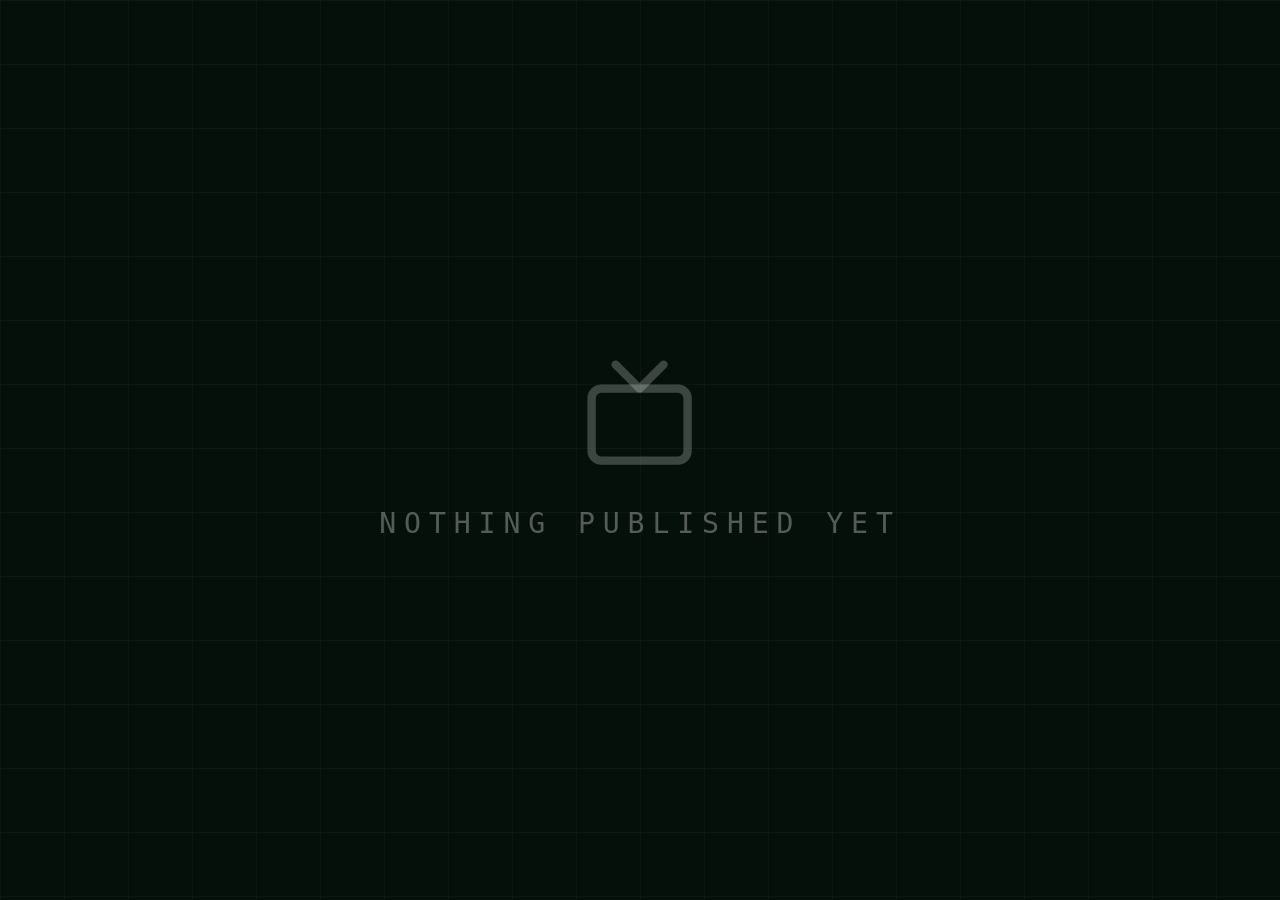
<file: tv.html>
<!doctype html>
<html lang="en">

<head>
  <meta charset="utf-8">
  <meta name="viewport" content="width=device-width, initial-scale=1">
  <meta name="theme-color" content="#08150e">
  <title>AskEVA TV</title>
  <link rel="stylesheet" href="css/theme.css">
  <link rel="stylesheet" href="css/slides.css">
  <link rel="stylesheet" href="css/tv.css">
</head>      

<body class="tv-page">
  <main class="tv-stage" id="tvStage" aria-live="polite"></main>
  <script src="js/core/utils.js?v=3"></script>
  <script src="js/vendor/qrcode.min.js?v=3"></script>
  <script src="js/icons.js?v=3"></script>
  <script src="js/data/seed.js?v=3"></script>
  <script src="js/core/store.js?v=3"></script>
  <script src="js/services/activity.js?v=3"></script>
  <script src="js/services/employees.js?v=3"></script>
  <script src="js/services/birthdays.js?v=3"></script>
  <script src="js/services/performers.js?v=3"></script>
  <script src="js/services/announcements.js?v=3"></script>
  <script src="js/services/events.js?v=3"></script>
  <script src="js/services/achievements.js?v=3"></script>
  <script src="js/services/settings.js?v=3"></script>
  <script src="js/services/sales-kpis.js?v=3"></script>
  <script src="js/services/engagements.js?v=3"></script>
  <script src="js/services/tv.js?v=3"></script>
  <script src="js/components/slides.js?v=3"></script>
  <script>
    (function () {
      'use strict';
      var stage = document.getElementById('tvStage');
      var player = window.EVA.slides.player(stage, {
        settings: window.EVA.services.settings.get()
      });
      var loadedRevision = null;

      function loadBroadcast() {
        var tv = window.EVA.services.tv;
        var broadcast = tv.broadcast();
        if (broadcast.revision === loadedRevision) return;
        loadedRevision = broadcast.revision;
        player.setSettings(broadcast.settings || window.EVA.services.settings.get());
        if (broadcast.live && broadcast.slides && broadcast.slides.length) {
          player.load(broadcast.slides, false).start();
        } else {
          player.showOff(broadcast.live ? 'Nothing published yet' : 'Display stopped');
        }
        document.title = (broadcast.settings && broadcast.settings.companyName || 'AskEVA') + ' TV';
      }

      window.EVA.store.subscribe(loadBroadcast);
      loadBroadcast();
      setInterval(loadBroadcast, 1000);
      setInterval(function () {
        Array.prototype.forEach.call(document.querySelectorAll('[data-live-clock]'), function (el) {
          el.textContent = window.EVA.utils.clockTime();
        });
      }, 1000);
    }());
  </script>
</body>

</html>
</file>
<file: css/theme.css>
/* ==========================================================================
   AskEVA Office TV — Design Tokens & Base
   Palette: near-black green · AskEVA lime · cream · white · muted gray
   ========================================================================== */

:root {
  /* --- Ink (dark green / almost black) --- */
  --ink:          #08150E;
  --ink-900:      #0B1D13;
  --ink-800:      #10281B;
  --ink-700:      #163524;
  --ink-600:      #1E462F;
  --ink-500:      #2B5A3E;

  /* --- AskEVA lime --- */
  --lime:         #C7F53F;
  --lime-bright:  #D8FA74;
  --lime-deep:    #A6D629;
  --lime-shadow:  rgba(199, 245, 63, .35);

  /* --- Neutrals --- */
  --white:        #FFFFFF;
  --cream:        #F4F1E6;
  --cream-2:      #EDE9D9;
  --cream-3:      #E4DFCC;

  --gray:         #6C7A72;
  --gray-2:       #8E9A93;
  --gray-3:       #B4BDB7;

  /* --- Lines --- */
  --line:         rgba(8, 21, 14, .10);
  --line-2:       rgba(8, 21, 14, .16);
  --line-3:       rgba(8, 21, 14, .28);
  --line-light:   rgba(255, 255, 255, .10);
  --line-light-2: rgba(255, 255, 255, .18);

  /* --- Status --- */
  --st-draft:     #8E9A93;
  --st-sched:     #D99B25;
  --st-sched-bg:  #FCF3E0;
  --st-pub:       #1E7A4B;
  --st-pub-bg:    #E3F5EA;
  --st-live:      #59B22E;
  --st-off:       #A0A8A3;
  --danger:       #C0392B;
  --danger-bg:    #FBEAE7;

  /* --- Radii --- */
  --r-xs: 6px;
  --r-sm: 10px;
  --r-md: 14px;
  --r-lg: 20px;
  --r-xl: 26px;
  --r-pill: 999px;

  /* --- Shadows --- */
  --sh-xs: 0 1px 2px rgba(8,21,14,.05);
  --sh-sm: 0 2px 6px rgba(8,21,14,.06);
  --sh-md: 0 8px 24px -10px rgba(8,21,14,.18);
  --sh-lg: 0 24px 60px -22px rgba(8,21,14,.34);
  --sh-pop: 0 32px 80px -28px rgba(8,21,14,.45);

  /* --- Hard offset shadows (AskEVA retro-tech signature) --- */
  --sh-hard:    3px 3px 0 var(--ink);
  --sh-hard-lg: 5px 5px 0 var(--ink);
  --sh-hard-sm: 2px 2px 0 var(--ink);
  --sh-hard-lime: 3px 3px 0 var(--lime-deep);

  /* --- Typography --- */
  --font-display: "Space Grotesk", "Segoe UI", system-ui, -apple-system, sans-serif;
  --font-sans:    "Inter", "Segoe UI", system-ui, -apple-system, sans-serif;
  --font-mono:    "JetBrains Mono", ui-monospace, "SF Mono", "Cascadia Mono", Consolas, monospace;

  /* --- Motion --- */
  --ease: cubic-bezier(.22,.61,.36,1);
  --ease-out: cubic-bezier(.16,1,.3,1);
  --t-fast: .14s var(--ease);
  --t: .22s var(--ease);
  --t-slow: .38s var(--ease-out);

  /* --- Layout --- */
  --sidebar-w: 280px;
  --header-h: 68px;
  --gutter: 22px;
}

/* ========================= RESET ========================= */
*, *::before, *::after { box-sizing: border-box; }
html, body { height: 100%; }
body {
  margin: 0;
  font-family: var(--font-sans);
  font-size: 14px;
  line-height: 1.5;
  color: var(--ink);
  background: var(--cream);
  -webkit-font-smoothing: antialiased;
  -moz-osx-font-smoothing: grayscale;
  text-rendering: optimizeLegibility;
}
h1,h2,h3,h4,h5,h6 { margin: 0; font-family: var(--font-display); font-weight: 700; letter-spacing: -.02em; }
p { margin: 0; }
button, input, select, textarea { font: inherit; color: inherit; }
button { cursor: pointer; background: none; border: none; padding: 0; }
a { color: inherit; text-decoration: none; }
ul, ol { margin: 0; padding: 0; list-style: none; }
img { max-width: 100%; display: block; }
svg { display: block; flex: none; }
table { border-collapse: collapse; width: 100%; }
:focus-visible { outline: 2px solid var(--lime-deep); outline-offset: 2px; border-radius: 4px; }

::-webkit-scrollbar { width: 10px; height: 10px; }
::-webkit-scrollbar-track { background: transparent; }
::-webkit-scrollbar-thumb { background: rgba(8,21,14,.16); border-radius: 99px; border: 3px solid transparent; background-clip: content-box; }
::-webkit-scrollbar-thumb:hover { background: rgba(8,21,14,.3); background-clip: content-box; }

::selection { background: var(--lime); color: var(--ink); }

/* ========================= TYPE UTILITIES ========================= */
.mono {
  font-family: var(--font-mono);
  font-size: 10.5px;
  font-weight: 500;
  letter-spacing: .13em;
  text-transform: uppercase;
}
.eyebrow {
  font-family: var(--font-mono);
  font-size: 10.5px;
  font-weight: 600;
  letter-spacing: .16em;
  text-transform: uppercase;
  color: var(--gray);
}
.display { font-family: var(--font-display); font-weight: 700; letter-spacing: -.03em; }
.muted { color: var(--gray); }
.tnum { font-variant-numeric: tabular-nums; }

/* ========================= ANIMATIONS ========================= */
@keyframes fadeUp   { from { opacity:0; transform: translateY(10px);} to { opacity:1; transform:none; } }
@keyframes fadeIn   { from { opacity:0 } to { opacity:1 } }
@keyframes popIn    { from { opacity:0; transform: translateY(14px) scale(.97);} to { opacity:1; transform:none; } }
@keyframes slideInR { from { opacity:0; transform: translateX(28px);} to { opacity:1; transform:none; } }
@keyframes pulseDot { 0%,100% { box-shadow: 0 0 0 0 var(--lime-shadow);} 60% { box-shadow: 0 0 0 7px rgba(199,245,63,0);} }
@keyframes shimmer   { 100% { transform: translateX(100%);} }
@keyframes spin      { to { transform: rotate(360deg);} }

@media (prefers-reduced-motion: reduce) {
  *, *::before, *::after {
    animation-duration: .001ms !important;
    animation-iteration-count: 1 !important;
    transition-duration: .001ms !important;
  }
}
</file>
<file: css/slides.css>
/* ==========================================================================
   Slides — shared markup for the admin TV preview AND the live /tv display.
   Everything scales from the container width (cqi), so the exact same slide
   markup renders correctly in a 400px preview and on a 65" screen.
   ========================================================================== */

.slide-stage {
  container-type: inline-size;
  position: relative;
  width: 100%;
  aspect-ratio: 16 / 9;
  border-radius: 14px;
  overflow: hidden;
  background: var(--ink, #08150E);
  isolation: isolate;
}

.slide-stage--fill {
  aspect-ratio: auto;
  height: 100%;
  border-radius: 0;
}

.slide {
  position: absolute;
  inset: 0;
  display: flex;
  flex-direction: column;
  align-items: center;
  justify-content: center;
  text-align: center;
  padding: 6cqi;
  color: #fff;
  background: linear-gradient(-45deg, #08150E, #10281B, #0B1D13, #163524);
  background-size: 400% 400%;
  animation: ambientMesh 18s ease infinite;
  overflow: hidden;
}

@keyframes ambientMesh {
  0% {
    background-position: 0% 50%;
  }

  50% {
    background-position: 100% 50%;
  }

  100% {
    background-position: 0% 50%;
  }
}

.slide::before {
  content: "";
  position: absolute;
  inset: 0;
  background:
    radial-gradient(90cqi 90cqi at 50% 0%, rgba(199, 245, 63, .18), transparent 70%),
    radial-gradient(80cqi 80cqi at 0% 100%, rgba(199, 245, 63, .12), transparent 70%);
  pointer-events: none;
  mix-blend-mode: screen;
}

.slide::after {
  content: "";
  position: absolute;
  inset: 0;
  background-image:
    linear-gradient(rgba(255, 255, 255, .028) 1px, transparent 1px),
    linear-gradient(90deg, rgba(255, 255, 255, .028) 1px, transparent 1px);
  background-size: 5cqi 5cqi;
  pointer-events: none;
}

.slide>* {
  position: relative;
  z-index: 1;
}

.slide.is-entering {
  animation: fadeInSlide .6s ease-out both;
}

.slide.is-leaving {
  animation: fadeOutSlide .45s ease-in both;
}

.slide.is-entering>* {
  animation: slideInChild 0.8s cubic-bezier(0.16, 1, 0.3, 1) both;
}

.slide.is-entering>*:nth-child(1) {
  animation-delay: 0.05s;
}

.slide.is-entering>*:nth-child(2) {
  animation-delay: 0.1s;
}

.slide.is-entering>*:nth-child(3) {
  animation-delay: 0.15s;
}

.slide.is-entering>*:nth-child(4) {
  animation-delay: 0.2s;
}

.slide.is-entering>*:nth-child(5) {
  animation-delay: 0.25s;
}

.slide.is-entering>*:nth-child(6) {
  animation-delay: 0.3s;
}

.slide.is-entering>*:nth-child(7) {
  animation-delay: 0.35s;
}

.slide.is-entering>*:nth-child(8) {
  animation-delay: 0.4s;
}

@keyframes slideInChild {
  from {
    opacity: 0;
    transform: translateY(4cqi);
  }

  to {
    opacity: 1;
    transform: translateY(0);
  }
}

@keyframes fadeInSlide {
  from {
    opacity: 0;
    transform: scale(1.02);
  }

  to {
    opacity: 1;
    transform: scale(1);
  }
}

@keyframes fadeOutSlide {
  from {
    opacity: 1;
    transform: scale(1);
  }

  to {
    opacity: 0;
    transform: scale(0.98);
  }
}

/* ---------- Shared slide furniture ---------- */
.slide__kicker {
  display: inline-flex;
  align-items: center;
  gap: 1.4cqi;
  font-family: var(--font-mono, monospace);
  font-size: 1.75cqi;
  font-weight: 700;
  letter-spacing: .34em;
  text-transform: uppercase;
  color: #08150E;
  background: #C7F53F;
  padding: 1.1cqi 2.4cqi;
  border-radius: 99px;
  margin-bottom: 3.4cqi;
}

.slide__kicker--ghost {
  background: transparent;
  color: #C7F53F;
  border: .22cqi solid rgba(199, 245, 63, .45);
}

.slide__name {
  font-family: var(--font-display, sans-serif);
  font-weight: 700;
  font-size: 9.4cqi;
  line-height: .98;
  letter-spacing: -.045em;
  text-wrap: balance;
}

.slide__role {
  margin-top: 1.9cqi;
  font-size: 3.1cqi;
  font-weight: 500;
  color: rgba(255, 255, 255, .62);
  letter-spacing: -.01em;
}

.slide__role em {
  font-style: normal;
  color: #C7F53F;
}

.slide__quote {
  margin-top: 4cqi;
  max-width: 74cqi;
  font-size: 2.85cqi;
  line-height: 1.5;
  color: rgba(255, 255, 255, .82);
  font-style: italic;
  text-wrap: balance;
}

.slide__quote::before,
.slide__quote::after {
  content: '"';
  color: #C7F53F;
}

.slide__divider {
  width: 12cqi;
  height: .35cqi;
  background: #C7F53F;
  border-radius: 99px;
  margin: 3.4cqi 0;
}

.slide__brand {
  position: absolute;
  bottom: 4cqi;
  left: 0;
  right: 0;
  display: flex;
  align-items: center;
  justify-content: center;
  gap: 1.3cqi;
  font-family: var(--font-display, sans-serif);
  font-weight: 700;
  font-size: 2.2cqi;
  letter-spacing: .03em;
  color: rgba(255, 255, 255, .45);
  z-index: 1;
}

.slide__brand i {
  width: 1.5cqi;
  height: 1.5cqi;
  background: #C7F53F;
  border-radius: 50%;
  display: block;
}

.slide__brand em {
  font-style: normal;
  color: #C7F53F;
}

/* Engagement Hub content lives in the same shared TV slide template. */
.slide--engagement { justify-content:center; padding:5.5cqi 7cqi 7.5cqi; }
.slide--engagement .slide__kicker { align-self:flex-start; margin:0 0 2.4cqi; }
.engagement-slide__layout { display:grid; grid-template-columns:minmax(0,1.35fr) minmax(18cqi,.65fr); align-items:center; gap:5cqi; width:100%; min-width:0; }
.engagement-slide__copy { min-width:0; text-align:left; overflow-wrap:anywhere; }
.slide--engagement .slide__title { max-width:100%; font-size:6.8cqi; line-height:1.02; overflow-wrap:anywhere; text-wrap:balance; }
.slide--engagement .slide__text { max-width:100%; margin-top:1.7cqi; font-size:2.45cqi; line-height:1.4; color:rgba(255,255,255,.78); overflow-wrap:anywhere; text-wrap:balance; }
.engagement-slide__question { max-width:100%; margin:1.4cqi 0 0; color:#C7F53F; font-size:2.3cqi; font-weight:700; overflow-wrap:anywhere; text-wrap:balance; }
.engagement-slide__options { display:grid; grid-template-columns:repeat(2,minmax(0,1fr)); gap:1cqi; margin-top:1.8cqi; max-width:100%; }
.engagement-slide__options span { display:flex; align-items:center; gap:.75cqi; min-width:0; padding:.8cqi 1cqi; border:.14cqi solid rgba(255,255,255,.16); border-radius:.8cqi; color:rgba(255,255,255,.84); font-size:1.65cqi; line-height:1.2; overflow-wrap:anywhere; }
.engagement-slide__options b { display:grid; flex:0 0 auto; place-items:center; width:2.1cqi; aspect-ratio:1; border-radius:50%; background:#C7F53F; color:#08150E; font-size:1.25cqi; }
.engagement-slide__scan { display:grid; place-items:center; min-width:0; gap:1.4cqi; }
.engagement-slide__qr { display:grid; place-items:center; width:100%; max-width:22cqi; aspect-ratio:1; padding:1.35cqi; background:#fff; border-radius:1.25cqi; line-height:0; box-shadow:0 1.1cqi 3.2cqi rgba(0,0,0,.22); }
.engagement-slide__qr canvas, .engagement-slide__qr img { display:block; width:100% !important; height:100% !important; max-width:100%; max-height:100%; object-fit:contain; image-rendering:pixelated; }
.engagement-slide__cta { max-width:100%; color:#fff; font-family:var(--font-mono, monospace); font-size:1.55cqi; font-weight:700; letter-spacing:.16em; text-align:center; overflow-wrap:anywhere; }
.engagement-slide__end { margin-top:1.2cqi; color:rgba(255,255,255,.62); font-size:1.65cqi; overflow-wrap:anywhere; }

/* Photo / avatar on slide */
.slide__avatar {
  width: 22cqi;
  height: 22cqi;
  border-radius: 6cqi;
  display: grid;
  place-items: center;
  background: rgba(199, 245, 63, 0.85);
  color: #08150E;
  font-family: var(--font-display, sans-serif);
  font-weight: 700;
  font-size: 8cqi;
  letter-spacing: -.03em;
  overflow: hidden;
  margin-bottom: 3.4cqi;
  box-shadow: 0 2cqi 6cqi -1.5cqi rgba(199, 245, 63, .4), inset 0 0 0 0.2cqi rgba(255, 255, 255, 0.4);
  backdrop-filter: blur(12px);
  -webkit-backdrop-filter: blur(12px);
}

.slide__avatar img {
  width: 100%;
  height: 100%;
  object-fit: cover;
}

.slide__avatar--round {
  border-radius: 50%;
}

/* ---------- BIRTHDAY ---------- */
.slide--birthday {
  display: flex;
  flex-direction: column;
  align-items: stretch;
  justify-content: flex-start;
  text-align: left;
  padding: 2cqi 3cqi;
  border: .35cqi solid rgba(255, 255, 255, .16);
  box-shadow: inset 0 0 0 .8cqi rgba(0, 0, 0, .18), inset 0 0 8cqi rgba(199, 245, 63, .04);
  background: linear-gradient(-45deg, var(--birthday-bg, #08150E), var(--birthday-panel, #10281B), var(--birthday-bg, #0B1D13), var(--birthday-bg-alt, #163524));
}

.slide--birthday::before {
  background:
    radial-gradient(58cqi 55cqi at 12% 50%, color-mix(in srgb, var(--birthday-accent, #C7F53F) 20%, transparent), transparent 64%),
    radial-gradient(44cqi 44cqi at 96% 96%, color-mix(in srgb, var(--birthday-accent, #C7F53F) 14%, transparent), transparent 60%);
}

.slide--birthday[data-theme="ocean"] {
  --birthday-bg: #082433;
  --birthday-bg-alt: #14566A;
  --birthday-panel: #0D3444;
}

.slide--birthday[data-theme="sunset"] {
  --birthday-bg: #321A24;
  --birthday-bg-alt: #7A3B3B;
  --birthday-panel: #542633;
}

.birthday__topline {
  display: flex;
  align-items: center;
  justify-content: space-between;
  gap: 3cqi;
  min-height: 5cqi;
}

.birthday__brand,
.birthday__feed,
.birthday__footer {
  font-family: var(--font-mono, monospace);
  font-size: 1.25cqi;
  font-weight: 700;
  letter-spacing: .12em;
  color: color-mix(in srgb, var(--birthday-text, #FFFFFF) 65%, transparent);
}

.birthday__brand {
  display: flex;
  align-items: center;
  gap: 1.4cqi;
  font-size: 1.7cqi;
  color: var(--birthday-text, #FFFFFF);
}

/* AskEVA logo tile, top-left corner. The "A" only shows if the image fails. */
.birthday__brand b {
  position: relative;
  display: grid;
  place-items: center;
  width: 6.4cqi;
  height: 6.4cqi;
  flex: none;
  overflow: hidden;
  border-radius: 1.3cqi;
  background: var(--birthday-accent, #C7F53F);
  color: var(--birthday-bg, #08150E);
  font-size: 3.4cqi;
  box-shadow: 0 0 0 .2cqi rgba(255, 255, 255, .22), 0 .8cqi 2.4cqi -.6cqi rgba(0, 0, 0, .6);
}

.birthday__logo img {
  position: absolute;
  inset: 0;
  width: 100%;
  height: 100%;
  object-fit: cover;
}

.birthday__brand em,
.birthday__feed em {
  color: color-mix(in srgb, var(--birthday-text, #FFFFFF) 40%, transparent);
  font-style: normal;
}

.birthday__brand small {
  display: block;
  margin-top: .6cqi;
  color: var(--birthday-accent, #C7F53F);
  font-size: 1.15cqi;
  letter-spacing: .2em;
}

.birthday__feed {
  padding: 1cqi 2cqi;
  border-radius: 99px;
  background: color-mix(in srgb, var(--birthday-bg, #08150E) 75%, transparent);
  white-space: nowrap;
}

.birthday__feed i,
.birthday__footer i,
.birthday__name-strip i {
  display: inline-block;
  width: .8cqi;
  height: .8cqi;
  border-radius: 50%;
  background: #C7F53F;
  margin-right: .7cqi;
}

.birthday__body {
  flex: 1 1 auto;
  min-height: 0;
  display: grid;
  grid-template-columns: minmax(0, .78fr) minmax(0, 1.22fr);
  align-items: center;
  gap: 2.5cqi;
  padding: 1cqi 2cqi;
}

.birthday__photo-panel {
  min-width: 0;
  display: flex;
  flex-direction: column;
  align-items: center;
  justify-content: center;
  gap: 1.5cqi;
}

.birthday__photo {
  width: 21cqi;
  height: 21cqi;
  max-width: 100%;
  border: .35cqi solid var(--birthday-accent, #C7F53F);
  border-radius: 50%;
  overflow: hidden;
  background: rgba(0, 0, 0, .2);
  box-shadow: 0 0 0 1cqi rgba(199, 245, 63, .08), 0 2cqi 5cqi rgba(0, 0, 0, .28);
}

.birthday__photo.is-empty {
  border-color: color-mix(in srgb, var(--birthday-accent, #C7F53F) 18%, transparent);
  box-shadow: none;
}

.birthday__photo.has-initials {
  display: grid;
  place-items: center;
  background: radial-gradient(circle at 35% 35%, color-mix(in srgb, var(--birthday-accent, #C7F53F) 22%, transparent), color-mix(in srgb, var(--birthday-bg, #08150E) 92%, transparent));
}

.birthday__photo-initials {
  font-family: var(--font-display, sans-serif);
  font-size: 8.5cqi;
  font-weight: 800;
  color: var(--birthday-accent, #C7F53F);
  letter-spacing: -.03em;
  text-shadow: 0 0 3cqi rgba(199, 245, 63, .35);
  display: grid;
  place-items: center;
  width: 100%;
  height: 100%;
}

.birthday__photo img {
  width: 100%;
  height: 100%;
  object-fit: cover;
  display: block;
}

.birthday__photo-badge {
  display: inline-flex;
  align-items: center;
  gap: 1cqi;
  max-width: 100%;
  box-sizing: border-box;
  padding: .7cqi 1.2cqi;
  border-radius: 99px;
  background: var(--birthday-accent, #C7F53F);
  color: var(--birthday-bg, #08150E);
  font-family: var(--font-mono, monospace);
  font-size: .85cqi;
  font-weight: 700;
  letter-spacing: .12em;
  white-space: nowrap;
}

.birthday__content {
  min-width: 0;
  width: 100%;
  box-sizing: border-box;
  padding: 1.8cqi 2cqi 1.5cqi;
  border: .2cqi dashed color-mix(in srgb, var(--birthday-accent, #C7F53F) 50%, transparent);
  background: color-mix(in srgb, var(--birthday-panel, #10281B) 72%, transparent);
}

.birthday__kicker {
  display: inline-flex;
  align-items: center;
  gap: .8cqi;
  max-width: 100%;
  box-sizing: border-box;
  padding: .7cqi 1.2cqi;
  color: var(--birthday-bg, #08150E);
  background: var(--birthday-accent, #C7F53F);
  border-radius: .5cqi;
  font-family: var(--font-mono, monospace);
  font-size: .95cqi;
  font-weight: 800;
  letter-spacing: .08em;
  white-space: nowrap;
}

.slide--birthday .slide__title {
  font-family: var(--font-display, sans-serif);
  font-weight: 700;
  font-size: 4.4cqi;
  letter-spacing: .01em;
  text-transform: uppercase;
  color: var(--birthday-accent, #C7F53F);
  margin: 2cqi 0 1.7cqi;
  display: flex;
  align-items: center;
  gap: 2cqi;
}

.slide--birthday .slide__title span {
  line-height: .88;
}

.slide--birthday .slide__title em {
  font-style: normal;
  color: var(--birthday-accent, #C7F53F);
}

.birthday__employee-name {
  margin: -.5cqi 0 1cqi;
  color: var(--birthday-accent, #C7F53F);
  font-family: var(--font-mono, monospace);
  font-size: 1.8cqi;
  font-weight: 800;
  letter-spacing: .08em;
  text-transform: uppercase;
}

.slide--birthday .slide__quote {
  max-width: 100%;
  margin: 0;
  font-size: 1.7cqi;
  line-height: 1.25;
  font-style: normal;
  color: color-mix(in srgb, var(--birthday-text, #FFFFFF) 76%, transparent);
}

.slide--birthday .slide__quote::before,
.slide--birthday .slide__quote::after {
  content: '';
}

.birthday__name-strip {
  display: flex;
  align-items: center;
  justify-content: space-between;
  gap: 2cqi;
  margin-top: 1.5cqi;
  padding: .8cqi 1.2cqi;
  border-radius: 1cqi;
  background: color-mix(in srgb, var(--birthday-bg, #08150E) 45%, transparent);
  font-family: var(--font-mono, monospace);
}

.birthday__name-strip strong {
  color: var(--birthday-accent, #C7F53F);
  font-size: 1.7cqi;
  letter-spacing: .08em;
  text-transform: uppercase;
}

.birthday__name-strip span {
  color: color-mix(in srgb, var(--birthday-text, #FFFFFF) 75%, transparent);
  font-size: 1.1cqi;
  white-space: nowrap;
}

.birthday__footer {
  display: flex;
  justify-content: space-between;
  gap: 2cqi;
  padding: 1cqi .5cqi .25cqi;
  color: color-mix(in srgb, var(--birthday-muted, #A7B1AA) 80%, transparent);
  font-size: 1cqi;
}

.birthday__footer i {
  margin-left: 0;
}

.confetti {
  position: absolute;
  width: 1.1cqi;
  height: 1.1cqi;
  background: var(--birthday-accent, #C7F53F);
  opacity: .5;
  border-radius: 2px;
  animation: confettiFlow 18s ease-in-out infinite;
  animation-delay: var(--particle-delay, 0s);
  will-change: transform, opacity;
  opacity: var(--particle-opacity, .5);
}

@keyframes confettiFlow {
  from {
    transform: translate3d(0, -1cqi, 0) rotate(var(--particle-rotation, 0deg));
    opacity: calc(var(--particle-opacity, .5) * .5);
  }

  50% {
    transform: translate3d(var(--particle-drift, 0cqi), 1cqi, 0) rotate(calc(var(--particle-rotation, 0deg) + 90deg));
    opacity: var(--particle-opacity, .5);
  }

  to {
    transform: translate3d(0, 2cqi, 0) rotate(calc(var(--particle-rotation, 0deg) + 180deg));
    opacity: calc(var(--particle-opacity, .5) * .5);
  }
}

/* ---------- TOP PERFORMER (recognition poster) ---------- */
.slide--performer {
  display: grid;
  grid-template-columns: minmax(0, 1.05fr) minmax(0, .95fr);
  grid-template-rows: auto minmax(0, 1fr) auto;
  align-items: center;
  column-gap: 3cqi;
  padding: 3.2cqi 4.6cqi 2.4cqi;
  text-align: left;
  background:
    radial-gradient(60cqi 44cqi at 0% 0%, rgba(199, 245, 63, .10), transparent 60%),
    linear-gradient(135deg, #0B1D13 0%, #08150E 45%, #10281B 100%);
}

.slide--performer::before {
  background:
    radial-gradient(34cqi 30cqi at 73% 46%, rgba(199, 245, 63, .22), transparent 70%),
    radial-gradient(50cqi 20cqi at 50% 100%, rgba(199, 245, 63, .10), transparent 70%);
}

.slide--performer > .perf-slide__skyline {
  position: absolute;
  left: 0;
  right: 0;
  bottom: 0;
  width: 100%;
  height: 11cqi;
  z-index: 0;
  pointer-events: none;
}

.perf-slide__skyline .is-back { fill: rgba(199, 245, 63, .06); }
.perf-slide__skyline .is-front { fill: rgba(5, 13, 8, .85); }

/* top bar */
.perf-slide__top {
  grid-column: 1 / -1;
  display: flex;
  align-items: flex-start;
  justify-content: space-between;
}

.perf-slide__brand {
  display: flex;
  align-items: center;
  gap: 1.3cqi;
}

.slide-logo {
  position: relative;
  display: grid;
  place-items: center;
  width: 5.4cqi;
  height: 5.4cqi;
  flex: none;
  overflow: hidden;
  border-radius: 1.2cqi;
  background: #C7F53F;
  color: #08150E;
  font-family: var(--font-display, sans-serif);
  font-size: 2.8cqi;
  box-shadow: 0 0 0 .2cqi rgba(255, 255, 255, .22), 0 .8cqi 2.4cqi -.6cqi rgba(0, 0, 0, .6);
}

.slide-logo img {
  position: absolute;
  inset: 0;
  width: 100%;
  height: 100%;
  object-fit: cover;
}

.perf-slide__brand b {
  display: block;
  font-family: var(--font-display, sans-serif);
  font-size: 2.4cqi;
  font-weight: 700;
  letter-spacing: -.02em;
  line-height: 1.05;
  color: #fff;
}

.perf-slide__brand small {
  display: block;
  margin-top: .3cqi;
  font-family: var(--font-mono, monospace);
  font-size: 1.1cqi;
  letter-spacing: .24em;
  text-transform: uppercase;
  color: rgba(255, 255, 255, .55);
}

.perf-slide__motto {
  font-family: var(--font-mono, monospace);
  font-size: 1.45cqi;
  font-weight: 700;
  line-height: 1.5;
  letter-spacing: .28em;
  text-align: right;
  text-transform: uppercase;
  color: rgba(255, 255, 255, .88);
}

.perf-slide__motto em {
  font-style: normal;
  color: #C7F53F;
}

/* left column */
.perf-slide__copy {
  align-self: center;
  min-width: 0;
}

.perf-slide__eyebrow {
  display: inline-flex;
  padding: .7cqi 1.6cqi;
  border-radius: 99px;
  background: rgba(199, 245, 63, .12);
  border: .15cqi solid rgba(199, 245, 63, .45);
  font-family: var(--font-mono, monospace);
  font-size: 1.35cqi;
  font-weight: 700;
  letter-spacing: .22em;
  text-transform: uppercase;
  color: #C7F53F;
}

.perf-slide__title {
  margin-top: 1.8cqi;
  font-family: var(--font-display, sans-serif);
  font-size: 7cqi;
  font-weight: 700;
  line-height: .94;
  letter-spacing: -.03em;
  text-transform: uppercase;
  color: #fff;
}

.perf-slide__title em {
  font-style: normal;
  color: #C7F53F;
  text-shadow: 0 0 3cqi rgba(199, 245, 63, .35);
}

.perf-slide__rule {
  display: block;
  width: 7cqi;
  height: .45cqi;
  margin: 2.2cqi 0 2cqi;
  border-radius: 99px;
  background: #C7F53F;
}

.perf-slide__achv {
  display: inline-flex;
  align-items: center;
  gap: 1.2cqi;
  max-width: 100%;
  padding: 1cqi 2.2cqi 1cqi 1.4cqi;
  border-radius: 2.4cqi;
  background: #C7F53F;
  color: #08150E;
  font-size: 2.1cqi;
  font-weight: 700;
  line-height: 1.25;
}

.perf-slide__achv svg {
  width: 2.6cqi;
  height: 2.6cqi;
  flex: none;
}

/* long achievement titles wrap to two lines instead of being cut off */
.perf-slide__achv span {
  display: -webkit-box;
  -webkit-line-clamp: 2;
  -webkit-box-orient: vertical;
  overflow: hidden;
}

.perf-slide__quote {
  margin-top: 2cqi;
  max-width: 46cqi;
  font-size: 2.05cqi;
  font-style: italic;
  line-height: 1.45;
  color: rgba(255, 255, 255, .82);
  display: -webkit-box;
  -webkit-line-clamp: 3;
  -webkit-box-orient: vertical;
  overflow: hidden;
}

.perf-slide__quote::before,
.perf-slide__quote::after {
  color: #C7F53F;
  font-weight: 700;
}

.perf-slide__quote::before { content: "\201C"; }
.perf-slide__quote::after { content: "\201D"; }

/* right column: laurel portrait */
.perf-slide__portrait {
  position: relative;
  justify-self: center;
  width: 34cqi;
  height: 38cqi;
}

.perf-slide__glow {
  position: absolute;
  left: 50%;
  top: 17cqi;
  width: 30cqi;
  height: 30cqi;
  border-radius: 50%;
  transform: translate(-50%, -50%);
  background: radial-gradient(circle, rgba(199, 245, 63, .28), transparent 65%);
}

.perf-slide__laurel {
  position: absolute;
  left: 0;
  top: 0;
  width: 34cqi;
  height: 34cqi;
  color: #C7F53F;
  filter: drop-shadow(0 0 .8cqi rgba(199, 245, 63, .35));
}

.perf-slide__star {
  position: absolute;
  color: #C7F53F;
  transform: translateX(-50%);
  filter: drop-shadow(0 0 .8cqi rgba(199, 245, 63, .6));
}

.perf-slide__star svg {
  width: 100%;
  height: 100%;
}

.perf-slide__photo {
  position: absolute;
  left: 50%;
  top: 6cqi;
  width: 22cqi;
  height: 22cqi;
  transform: translateX(-50%);
  border-radius: 50%;
  overflow: hidden;
  display: grid;
  place-items: center;
  background: radial-gradient(circle at 50% 35%, #1E462F, #08150E 75%);
  border: .6cqi solid #C7F53F;
  box-shadow: 0 0 0 .5cqi rgba(8, 21, 14, .9), 0 0 5cqi rgba(199, 245, 63, .35);
}

.perf-slide__photo img {
  position: absolute;
  inset: 0;
  width: 100%;
  height: 100%;
  object-fit: cover;
  z-index: 1;
}

.perf-slide__photo span {
  font-family: var(--font-display, sans-serif);
  font-size: 7.5cqi;
  font-weight: 700;
  letter-spacing: -.04em;
  color: #C7F53F;
}

.perf-slide__rank {
  position: absolute;
  top: 6.4cqi;
  right: 4.6cqi;
  z-index: 2;
  display: grid;
  place-items: center;
  width: 6.2cqi;
  height: 6.2cqi;
  border-radius: 50%;
  background: #C7F53F;
  border: .35cqi solid #08150E;
  font-family: var(--font-display, sans-serif);
  font-size: 2.1cqi;
  font-weight: 700;
  color: #08150E;
  box-shadow: 0 .6cqi 1.6cqi rgba(0, 0, 0, .5);
}

.perf-slide__ribbon {
  position: absolute;
  left: 50%;
  top: 26.4cqi;
  z-index: 2;
  transform: translateX(-50%);
  min-width: 24cqi;
  max-width: 40cqi;
  padding: .9cqi 3.4cqi;
  background: linear-gradient(180deg, #D8FA74, #C7F53F 55%, #A6D629);
  color: #08150E;
  text-align: center;
  box-shadow: 0 1cqi 2cqi -.6cqi rgba(0, 0, 0, .7);
}

.perf-slide__ribbon span {
  display: block;
  overflow: hidden;
  text-overflow: ellipsis;
  white-space: nowrap;
  font-family: var(--font-display, sans-serif);
  font-size: 3.2cqi;
  font-weight: 700;
  letter-spacing: -.02em;
  line-height: 1.2;
}

/* folded ribbon tails */
.perf-slide__ribbon::before,
.perf-slide__ribbon::after {
  content: "";
  position: absolute;
  top: 1cqi;
  width: 4cqi;
  height: 100%;
  z-index: -1;
  background: #7FA51E;
}

.perf-slide__ribbon::before {
  left: -2.8cqi;
  clip-path: polygon(0 0, 100% 0, 100% 100%, 0 100%, 35% 50%);
}

.perf-slide__ribbon::after {
  right: -2.8cqi;
  clip-path: polygon(0 0, 100% 0, 65% 50%, 100% 100%, 0 100%);
}

.perf-slide__role {
  position: absolute;
  left: -4cqi;
  right: -4cqi;
  top: 33.2cqi;
  text-align: center;
  font-size: 1.85cqi;
  font-weight: 500;
  color: rgba(255, 255, 255, .85);
  white-space: nowrap;
  overflow: hidden;
  text-overflow: ellipsis;
}

.perf-slide__role em {
  font-style: normal;
  color: #C7F53F;
}

/* bottom tagline */
.perf-slide__foot {
  grid-column: 1 / -1;
  justify-self: center;
  display: flex;
  align-items: center;
  gap: 1.4cqi;
  font-family: var(--font-mono, monospace);
  font-size: 1.3cqi;
  font-weight: 700;
  letter-spacing: .32em;
  text-transform: uppercase;
  color: rgba(255, 255, 255, .8);
}

.perf-slide__foot i {
  width: .6cqi;
  height: .6cqi;
  border-radius: 50%;
  background: #C7F53F;
}

/* ---------- ANNOUNCEMENT & EVENT ---------- */
.slide--announcement,
.slide--event {
  justify-content: center;
}

.slide--announcement .slide__title,
.slide--event .slide__title {
  font-family: var(--font-display, sans-serif);
  font-weight: 700;
  font-size: 7.4cqi;
  line-height: 1.02;
  letter-spacing: -.04em;
  max-width: 84cqi;
  text-wrap: balance;
}

.slide--announcement .slide__text,
.slide--event .slide__text {
  margin-top: 3.2cqi;
  max-width: 76cqi;
  font-size: 2.95cqi;
  line-height: 1.55;
  color: rgba(255, 255, 255, .75);
  text-wrap: balance;
}

.slide--announcement .slide__media,
.slide--event .slide__media {
  width: 44cqi;
  height: 22cqi;
  border-radius: 2.4cqi;
  overflow: hidden;
  margin-bottom: 3.4cqi;
  border: .3cqi solid rgba(255, 255, 255, .15);
  box-shadow: 0 2cqi 5cqi rgba(0, 0, 0, 0.3);
  background: rgba(255, 255, 255, 0.05);
  backdrop-filter: blur(8px);
  -webkit-backdrop-filter: blur(8px);
}

.slide--announcement .slide__media img,
.slide--event .slide__media img {
  width: 100%;
  height: 100%;
  object-fit: cover;
}

.slide--urgent::before {
  background: radial-gradient(66cqi 44cqi at 50% -10%, rgba(192, 57, 43, .4), transparent 64%);
}

.slide--urgent .slide__kicker {
  background: #C0392B;
  color: #fff;
}

/* ---------- RECOGNITION (multi-person) ---------- */
.slide--recognition {
  padding: 5cqi;
}

.slide--recognition .slide__title {
  font-family: var(--font-display, sans-serif);
  font-weight: 700;
  font-size: 5cqi;
  letter-spacing: -.03em;
  margin-bottom: 4cqi;
}

.recog-row {
  display: flex;
  align-items: stretch;
  justify-content: center;
  gap: 3cqi;
  width: 100%;
}

.recog-card {
  flex: 1;
  max-width: 26cqi;
  padding: 3cqi 2cqi;
  border-radius: 2.6cqi;
  background: rgba(255, 255, 255, .04);
  border: .18cqi solid rgba(255, 255, 255, .12);
  display: flex;
  flex-direction: column;
  align-items: center;
  box-shadow: 0 1cqi 3cqi rgba(0, 0, 0, 0.2);
  backdrop-filter: blur(16px);
  -webkit-backdrop-filter: blur(16px);
}

.recog-card__avatar {
  width: 11cqi;
  height: 11cqi;
  border-radius: 3cqi;
  background: #C7F53F;
  color: #08150E;
  display: grid;
  place-items: center;
  font-family: var(--font-display, sans-serif);
  font-weight: 700;
  font-size: 4cqi;
  overflow: hidden;
  margin-bottom: 1.8cqi;
}

.recog-card__avatar img {
  width: 100%;
  height: 100%;
  object-fit: cover;
}

.recog-card__name {
  font-size: 2.6cqi;
  font-weight: 700;
  letter-spacing: -.02em;
  line-height: 1.2;
}

.recog-card__role {
  font-size: 1.9cqi;
  color: rgba(255, 255, 255, .55);
  margin-top: .7cqi;
}

.recog-card__tag {
  margin-top: 1.4cqi;
  font-family: var(--font-mono, monospace);
  font-size: 1.5cqi;
  letter-spacing: .16em;
  text-transform: uppercase;
  color: #C7F53F;
}

/* ---------- IDLE / STANDBY ---------- */
.slide--idle .slide__logo {
  font-family: var(--font-display, sans-serif);
  font-weight: 700;
  font-size: 10cqi;
  letter-spacing: -.05em;
}

.slide--idle .slide__logo em {
  font-style: normal;
  color: #C7F53F;
}

.slide--idle .slide__msg {
  margin-top: 2.6cqi;
  font-size: 2.6cqi;
  color: rgba(255, 255, 255, .5);
}

.slide--idle .slide__clock {
  margin-top: 5cqi;
  font-family: var(--font-mono, monospace);
  font-size: 6cqi;
  font-weight: 600;
  letter-spacing: .04em;
  font-variant-numeric: tabular-nums;
}

/* ---------- OFF / STOPPED ---------- */
.slide--off {
  background: #05100A;
}

.slide--off::before {
  background: none;
}

.slide--off .slide__msg {
  font-family: var(--font-mono, monospace);
  font-size: 2.2cqi;
  letter-spacing: .28em;
  text-transform: uppercase;
  color: rgba(255, 255, 255, .32);
}

.slide--off .slide__icon {
  color: rgba(255, 255, 255, .22);
  margin-bottom: 2.6cqi;
}

.slide--off .slide__icon svg {
  width: 9cqi;
  height: 9cqi;
}

/* ---------- Preview chrome ---------- */
.preview-meta {
  display: flex;
  align-items: center;
  justify-content: space-between;
  gap: 12px;
  margin-top: 12px;
  flex-wrap: wrap;
}

.preview-dots {
  display: flex;
  gap: 5px;
  align-items: center;
}

.preview-dot {
  width: 22px;
  height: 4px;
  border-radius: 99px;
  background: rgba(255, 255, 255, .2);
  transition: background var(--t-fast), width var(--t);
  cursor: pointer;
}

.preview-dot.is-active {
  background: #C7F53F;
  width: 32px;
}

/* ==========================================================================
   SLIDE: Sales KPI Metrics & Historical Progression
   ========================================================================== */
.slide--kpi {
  background: radial-gradient(circle at 85% 15%, #153822 0%, #091a11 50%, #05100a 100%);
  color: #FFFFFF;
  padding: 3.2cqi 3.8cqi 2.5cqi;
  display: flex;
  flex-direction: column;
  justify-content: space-between;
  overflow: hidden;
  position: relative;
}

.slide--kpi::before {
  content: '';
  position: absolute;
  top: -20%;
  right: -10%;
  width: 50cqi;
  height: 50cqi;
  border-radius: 50%;
  background: radial-gradient(circle, rgba(199, 245, 63, 0.06) 0%, transparent 70%);
  pointer-events: none;
}

.kpi-slide__topline {
  display: flex;
  justify-content: space-between;
  align-items: flex-start;
  margin-bottom: 2cqi;
  position: relative;
  z-index: 2;
}

.kpi-slide__brand {
  display: flex;
  align-items: center;
  gap: 1.2cqi;
}

.kpi-slide__brand b {
  display: grid;
  place-items: center;
  width: 3.6cqi;
  height: 3.6cqi;
  background: #C7F53F;
  color: #08150E;
  font-size: 2.2cqi;
  font-weight: 900;
  border-radius: 0.8cqi;
}

.kpi-slide__brand span {
  display: flex;
  flex-direction: column;
  font-size: 1.7cqi;
  font-weight: 800;
  letter-spacing: 0.04em;
  line-height: 1.1;
}

.kpi-slide__brand em {
  color: #C7F53F;
  font-style: normal;
}

.kpi-slide__brand small {
  font-size: 0.9cqi;
  letter-spacing: 0.12em;
  color: rgba(255, 255, 255, 0.5);
  margin-top: 0.2cqi;
  font-weight: 600;
}

.kpi-slide__period-tag {
  display: flex;
  flex-direction: column;
  align-items: flex-end;
  gap: 0.3cqi;
}

.kpi-slide__period-badge {
  display: inline-flex;
  align-items: center;
  gap: 0.7cqi;
  background: rgba(199, 245, 63, 0.15);
  border: 1px solid rgba(199, 245, 63, 0.4);
  color: #C7F53F;
  padding: 0.6cqi 1.4cqi;
  border-radius: 99px;
  font-size: 1.1cqi;
  font-weight: 800;
  letter-spacing: 0.06em;
}

.kpi-slide__period-tag small {
  font-size: 0.95cqi;
  color: rgba(255, 255, 255, 0.45);
  font-family: var(--font-mono);
}

.kpi-slide__body {
  display: flex;
  gap: 3cqi;
  flex: 1;
  min-height: 0;
  position: relative;
  z-index: 2;
  align-items: stretch;
}

.kpi-slide__section-title {
  display: flex;
  align-items: center;
  gap: 0.8cqi;
  font-size: 1.15cqi;
  font-weight: 700;
  text-transform: uppercase;
  letter-spacing: 0.08em;
  color: rgba(255, 255, 255, 0.6);
  margin-bottom: 1.2cqi;
}

.kpi-slide__left {
  flex: 1 1 45%;
  display: flex;
  flex-direction: column;
  gap: 1.2cqi;
}

.kpi-slide__right {
  flex: 1 1 55%;
  display: flex;
  flex-direction: column;
}

.kpi-metrics-grid {
  display: flex;
  flex-wrap: wrap;
  gap: 1.2cqi;
}

.kpi-metric-card {
  flex: 1 1 calc(50% - 0.6cqi);
  background: rgba(14, 38, 24, 0.65);
  border: 1px solid rgba(255, 255, 255, 0.08);
  border-left: 3px solid var(--metric-accent, #C7F53F);
  border-radius: 1.1cqi;
  padding: 1.2cqi 1.4cqi;
  display: flex;
  flex-direction: column;
  justify-content: space-between;
  backdrop-filter: blur(10px);
  box-shadow: 0 4px 16px rgba(0, 0, 0, 0.2);
}

.kpi-metric-card__header {
  display: flex;
  align-items: center;
  gap: 0.6cqi;
}

.kpi-metric-card__dot {
  width: 0.8cqi;
  height: 0.8cqi;
  border-radius: 50%;
  flex-shrink: 0;
}

.kpi-metric-card__label {
  font-size: 1.1cqi;
  font-weight: 600;
  color: rgba(255, 255, 255, 0.7);
  letter-spacing: 0.02em;
}

.kpi-metric-card__value {
  font-size: 3.4cqi;
  font-weight: 900;
  color: #FFFFFF;
  line-height: 1.05;
  margin: 0.4cqi 0;
  letter-spacing: -0.02em;
}

.kpi-metric-card__footer {
  display: flex;
  align-items: center;
  gap: 0.8cqi;
  flex-wrap: wrap;
}

.kpi-pill {
  display: inline-flex;
  align-items: center;
  padding: 0.25cqi 0.7cqi;
  border-radius: 99px;
  font-size: 0.95cqi;
  font-weight: 800;
  line-height: 1.1;
}

.kpi-pill--up {
  background: rgba(89, 178, 46, 0.2);
  color: #8AE058;
  border: 1px solid rgba(89, 178, 46, 0.4);
}

.kpi-pill--down {
  background: rgba(239, 68, 68, 0.2);
  color: #F87171;
  border: 1px solid rgba(239, 68, 68, 0.4);
}

.kpi-pill--neutral {
  background: rgba(255, 255, 255, 0.1);
  color: rgba(255, 255, 255, 0.7);
  border: 1px solid rgba(255, 255, 255, 0.15);
}

.kpi-metric-card__compare {
  font-size: 0.85cqi;
  color: rgba(255, 255, 255, 0.4);
  white-space: nowrap;
}

.kpi-average-badge {
  display: flex;
  align-items: center;
  gap: 0.8cqi;
  background: rgba(199, 245, 63, 0.1);
  border: 1px solid rgba(199, 245, 63, 0.25);
  padding: 0.8cqi 1.2cqi;
  border-radius: 0.9cqi;
  font-size: 1.05cqi;
  color: rgba(255, 255, 255, 0.85);
}

.kpi-average-badge svg {
  color: #C7F53F;
}

.kpi-average-badge strong {
  color: #C7F53F;
  font-weight: 800;
}

.kpi-custom-panel {
  background: rgba(14, 38, 24, 0.5);
  border: 1px dashed rgba(255, 255, 255, 0.15);
  border-radius: 0.9cqi;
  padding: 1cqi 1.2cqi;
}

.kpi-custom-panel__heading {
  font-size: 1.15cqi;
  font-weight: 800;
  color: #C7F53F;
  margin: 0 0 0.3cqi;
}

.kpi-custom-panel__message {
  font-size: 1cqi;
  color: rgba(255, 255, 255, 0.8);
  margin: 0;
  line-height: 1.35;
}

.kpi-custom-panel__sub {
  font-size: 0.85cqi;
  color: rgba(255, 255, 255, 0.45);
  margin-top: 0.4cqi;
}

.kpi-slide__right {
  display: flex;
  flex-direction: column;
}

.kpi-chart-panel {
  background: rgba(10, 26, 17, 0.7);
  border: 1px solid rgba(255, 255, 255, 0.08);
  border-radius: 1.3cqi;
  padding: 1.5cqi;
  flex: 1;
  display: flex;
  flex-direction: column;
  justify-content: space-between;
  backdrop-filter: blur(12px);
}

.kpi-svg-container {
  width: 100%;
  height: 100%;
  flex: 1;
  min-height: 0;
  display: flex;
  align-items: center;
  justify-content: center;
}

.kpi-trend-svg {
  width: 100%;
  height: 100%;
  max-height: 24cqi;
  overflow: visible;
}

/* Pie / Donut Chart Distribution */
.kpi-pie-wrap {
  width: 100%;
  height: 100%;
  flex: 1;
  display: flex;
  align-items: center;
  justify-content: space-between;
  gap: 2cqi;
  padding: 0.5cqi 0;
}

.kpi-pie-svg-col {
  flex: 1 1 50%;
  max-width: 50%;
  display: flex;
  align-items: center;
  justify-content: center;
}

.kpi-pie-svg {
  width: 100%;
  max-height: 22cqi;
  overflow: visible;
}

.kpi-pie-slice {
  transition: stroke-width 0.2s ease, opacity 0.2s ease;
  transform-origin: 150px 140px;
}

.kpi-pie-slice:hover {
  stroke-width: 30;
  opacity: 1;
}

.kpi-pie-center-val {
  font-family: var(--font-display, sans-serif);
  font-size: 2.2cqi;
  font-weight: 800;
  fill: #FFFFFF;
}

.kpi-pie-center-label {
  font-family: var(--font-mono, monospace);
  font-size: 0.75cqi;
  font-weight: 700;
  fill: rgba(255, 255, 255, 0.5);
  letter-spacing: 0.1em;
}

.kpi-pie-breakdown-col {
  flex: 1 1 50%;
  display: flex;
  flex-direction: column;
  gap: 0.8cqi;
  padding-left: 1cqi;
  border-left: 1px solid rgba(255, 255, 255, 0.08);
}

.kpi-pie-breakdown-title {
  font-size: 0.95cqi;
  font-weight: 700;
  text-transform: uppercase;
  letter-spacing: 0.08em;
  color: rgba(255, 255, 255, 0.5);
  margin-bottom: 0.2cqi;
}

.kpi-pie-breakdown-row {
  display: flex;
  align-items: center;
  justify-content: space-between;
  gap: 1cqi;
  padding: 0.6cqi 0.9cqi;
  background: rgba(255, 255, 255, 0.04);
  border-radius: 0.6cqi;
  border: 1px solid rgba(255, 255, 255, 0.05);
}

.kpi-pie-breakdown-left {
  display: flex;
  align-items: center;
  gap: 0.6cqi;
}

.kpi-pie-breakdown-dot {
  width: 0.7cqi;
  height: 0.7cqi;
  border-radius: 50%;
  flex-shrink: 0;
}

.kpi-pie-breakdown-name {
  font-size: 1.05cqi;
  font-weight: 600;
  color: rgba(255, 255, 255, 0.85);
}

.kpi-pie-breakdown-right {
  display: flex;
  align-items: center;
  gap: 0.8cqi;
}

.kpi-pie-breakdown-val {
  font-size: 1.1cqi;
  font-weight: 700;
  font-family: var(--font-mono, monospace);
  color: #FFFFFF;
}

.kpi-pie-breakdown-pct {
  font-size: 0.95cqi;
  font-weight: 800;
  font-family: var(--font-mono, monospace);
  padding: 0.2cqi 0.6cqi;
  border-radius: 0.4cqi;
  background: rgba(255, 255, 255, 0.07);
}

.kpi-bars-wrap {
  width: 100%;
  height: 100%;
  flex: 1;
  display: flex;
  align-items: flex-end;
  padding: 1cqi 0;
}

.kpi-bars-grid {
  display: flex;
  width: 100%;
  height: 100%;
  justify-content: space-around;
  align-items: flex-end;
  gap: 1.5cqi;
}

.kpi-bar-group {
  display: flex;
  flex-direction: column;
  align-items: center;
  flex: 1;
  height: 100%;
  justify-content: flex-end;
}

.kpi-bar-group__bars {
  display: flex;
  align-items: flex-end;
  gap: 0.5cqi;
  height: 85%;
  width: 100%;
  justify-content: center;
}

.kpi-group-bar {
  flex: 1;
  max-width: 1.8cqi;
  height: 100%;
  display: flex;
  align-items: flex-end;
}

.kpi-group-bar__fill {
  width: 100%;
  border-radius: 0.4cqi 0.4cqi 0 0;
  position: relative;
  transition: height 0.4s ease;
  min-height: 4px;
}

.kpi-group-bar__val {
  position: absolute;
  top: -1.6cqi;
  left: 50%;
  transform: translateX(-50%);
  font-size: 0.8cqi;
  font-weight: 700;
  color: rgba(255, 255, 255, 0.85);
  white-space: nowrap;
}

.kpi-bar-group__label {
  font-size: 0.95cqi;
  font-weight: 700;
  color: rgba(255, 255, 255, 0.7);
  margin-top: 0.8cqi;
  white-space: nowrap;
}

.kpi-chart-legend {
  display: flex;
  justify-content: center;
  align-items: center;
  gap: 2cqi;
  margin-top: 1cqi;
  padding-top: 1cqi;
  border-top: 1px solid rgba(255, 255, 255, 0.08);
  flex-wrap: wrap;
}

.kpi-chart-legend__item {
  display: inline-flex;
  align-items: center;
  gap: 0.6cqi;
  font-size: 1cqi;
  font-weight: 700;
  color: rgba(255, 255, 255, 0.8);
}

.kpi-chart-legend__item i {
  width: 0.9cqi;
  height: 0.9cqi;
  border-radius: 50%;
}

.kpi-slide__footer {
  display: flex;
  justify-content: space-between;
  align-items: center;
  padding-top: 1.5cqi;
  margin-top: 1cqi;
  border-top: 1px solid rgba(255, 255, 255, 0.06);
  color: rgba(255, 255, 255, 0.4);
  font-size: 0.95cqi;
  letter-spacing: 0.08em;
  text-transform: uppercase;
}
</file>
<file: css/tv.css>
/* ==========================================================================
   TV Display — fullscreen office screen. No admin chrome.
   ========================================================================== */

html, body { height: 100%; overflow: hidden; background: #05100A; }

.tv {
  position: fixed;
  inset: 0;
  background: #05100A;
  color: #fff;
  cursor: none;
}
.tv.is-idle-cursor { cursor: none; }
.tv:hover { cursor: default; }

.tv__stage {
  position: absolute;
  inset: 0;
}

/* ---------- Progress segments (top) ---------- */
.tv__progress {
  position: absolute;
  top: 0; left: 0; right: 0;
  height: 5px;
  display: flex;
  gap: 3px;
  padding: 0;
  z-index: 20;
  background: rgba(255,255,255,.06);
}
.tv__seg {
  flex: 1;
  background: rgba(255,255,255,.12);
  position: relative;
  overflow: hidden;
}
.tv__seg i {
  position: absolute;
  inset: 0;
  transform-origin: left center;
  transform: scaleX(0);
  background: #C7F53F;
}
.tv__seg.is-done i { transform: scaleX(1); }
.tv__seg.is-active i { animation: segFill linear forwards; }
@keyframes segFill { from { transform: scaleX(0); } to { transform: scaleX(1); } }

/* ---------- Corner furniture ---------- */
.tv__corner {
  position: absolute;
  z-index: 20;
  display: flex;
  align-items: center;
  gap: 14px;
  font-family: var(--font-mono, monospace);
  color: rgba(255,255,255,.55);
}
.tv__corner--tl { top: 30px; left: 40px; }
.tv__corner--tr { top: 30px; right: 40px; }
.tv__corner--bl { bottom: 30px; left: 40px; }
.tv__corner--br { bottom: 30px; right: 40px; }

.tv__logo {
  display: flex; align-items: center; gap: 12px;
  font-family: var(--font-display, sans-serif);
  font-weight: 700;
  font-size: 1.5vw;
  letter-spacing: -.02em;
  color: #fff;
}
.tv__logo-mark {
  width: 2.4vw; height: 2.4vw;
  min-width: 30px; min-height: 30px;
  border-radius: .7vw;
  background: #C7F53F;
  color: #08150E;
  display: grid; place-items: center;
}
.tv__logo-mark svg { width: 60%; height: 60%; }
.tv__logo em { font-style: normal; color: #C7F53F; }

.tv__clock {
  font-size: 1.5vw;
  font-weight: 600;
  letter-spacing: .06em;
  font-variant-numeric: tabular-nums;
  color: #fff;
}
.tv__date {
  font-size: .85vw;
  letter-spacing: .22em;
  text-transform: uppercase;
  color: rgba(255,255,255,.42);
  margin-top: .35vw;
  text-align: right;
}
.tv__live {
  display: flex; align-items: center; gap: 10px;
  font-size: .85vw;
  letter-spacing: .26em;
  text-transform: uppercase;
  color: #C7F53F;
}
.tv__live i {
  width: .7vw; height: .7vw;
  min-width: 9px; min-height: 9px;
  border-radius: 50%;
  background: #C7F53F;
  animation: pulseDot 2s infinite;
}
.tv__counter {
  font-size: .85vw;
  letter-spacing: .2em;
  color: rgba(255,255,255,.4);
  font-variant-numeric: tabular-nums;
}

/* Hide furniture on very small screens (preview / phone) */
@media (max-width: 700px) {
  .tv__corner { display: none; }
}

/* ---------- Standby overlay ---------- */
.tv__standby {
  position: absolute;
  inset: 0;
  z-index: 30;
  display: grid;
  place-items: center;
  background: #05100A;
  text-align: center;
  padding: 5vw;
}
.tv__standby[hidden] { display: none; }
.tv__standby-icon { color: rgba(199,245,63,.5); margin-bottom: 2vw; }
.tv__standby-icon svg { width: 6vw; height: 6vw; min-width: 56px; min-height: 56px; }
.tv__standby-title {
  font-family: var(--font-display, sans-serif);
  font-weight: 700;
  font-size: 3.6vw;
  letter-spacing: -.04em;
}
.tv__standby-text {
  margin-top: 1.4vw;
  font-size: 1.3vw;
  color: rgba(255,255,255,.45);
  max-width: 46ch;
  line-height: 1.6;
}
.tv__standby-hint {
  margin-top: 3vw;
  font-family: var(--font-mono, monospace);
  font-size: .9vw;
  letter-spacing: .24em;
  text-transform: uppercase;
  color: rgba(255,255,255,.28);
}

/* ---------- Sync flash ---------- */
.tv__flash {
  position: absolute;
  top: 30px; left: 50%;
  transform: translateX(-50%) translateY(-24px);
  z-index: 40;
  display: flex; align-items: center; gap: 10px;
  padding: 10px 20px;
  border-radius: 99px;
  background: #C7F53F;
  color: #08150E;
  font-family: var(--font-mono, monospace);
  font-size: .8vw;
  font-weight: 700;
  letter-spacing: .2em;
  text-transform: uppercase;
  opacity: 0;
  pointer-events: none;
  transition: opacity .3s ease, transform .3s ease;
  white-space: nowrap;
}
.tv__flash.is-on { opacity: 1; transform: translateX(-50%) translateY(0); }
.tv__flash svg { width: 1vw; height: 1vw; min-width: 13px; min-height: 13px; }

@media (max-width: 900px) {
  .tv__flash { font-size: 10px; }
  .tv__standby-title { font-size: 26px; }
  .tv__standby-text { font-size: 13px; }
  .tv__standby-hint { font-size: 10px; }
}
</file>
